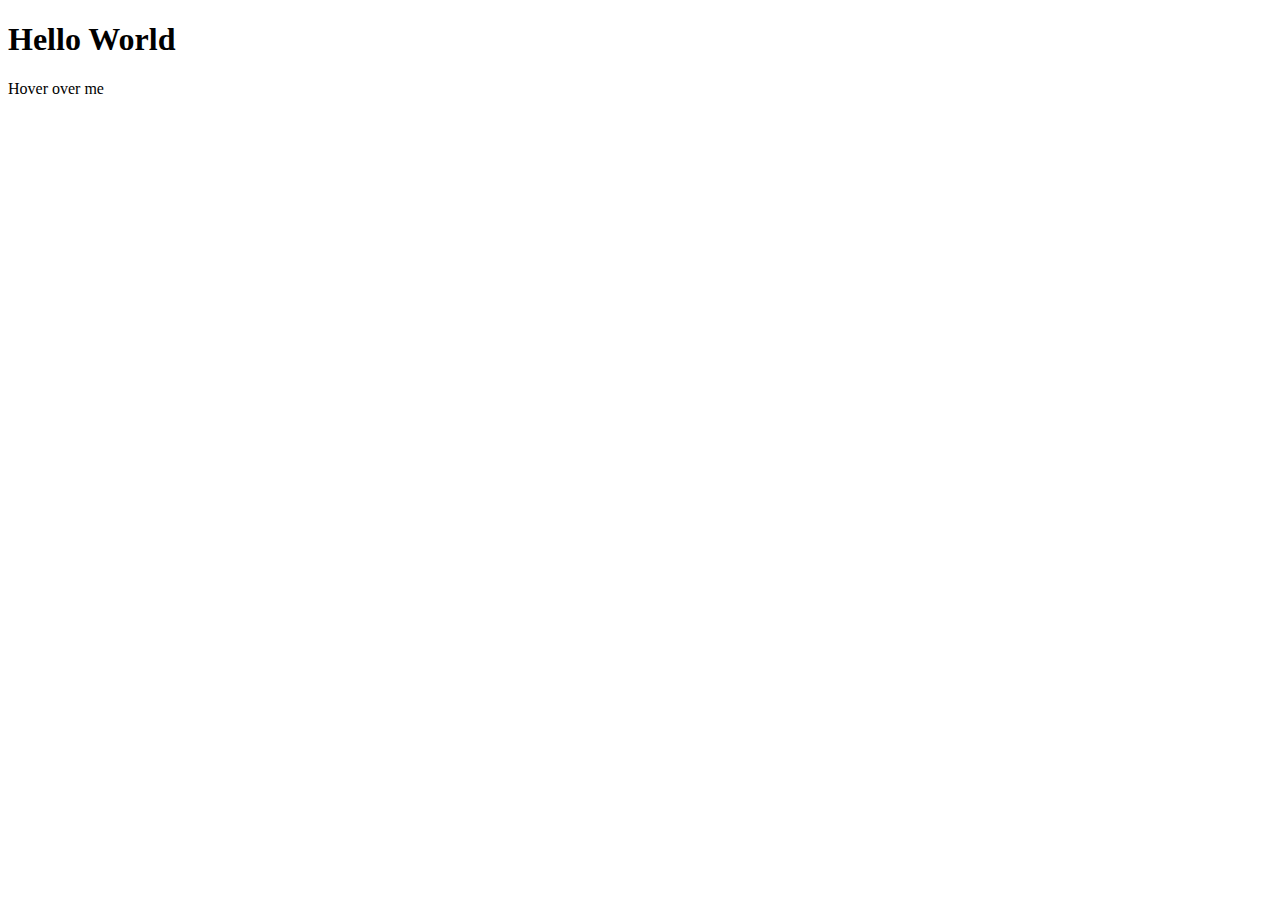
<file: 01_basic/index.html>
<!DOCTYPE html>
<html lang="en">
<head>
    <meta charset="UTF-8">
    <meta name="viewport" content="width=device-width, initial-scale=1.0">
    <title>Document</title>
</head>
<body>
<h1>Hello World</h1>
<div id="myElement" onmouseover="mouseOverTest()">Hover over me</div>
    <script src="simpleLearn.js"></script>
</body>
</html>
</file>
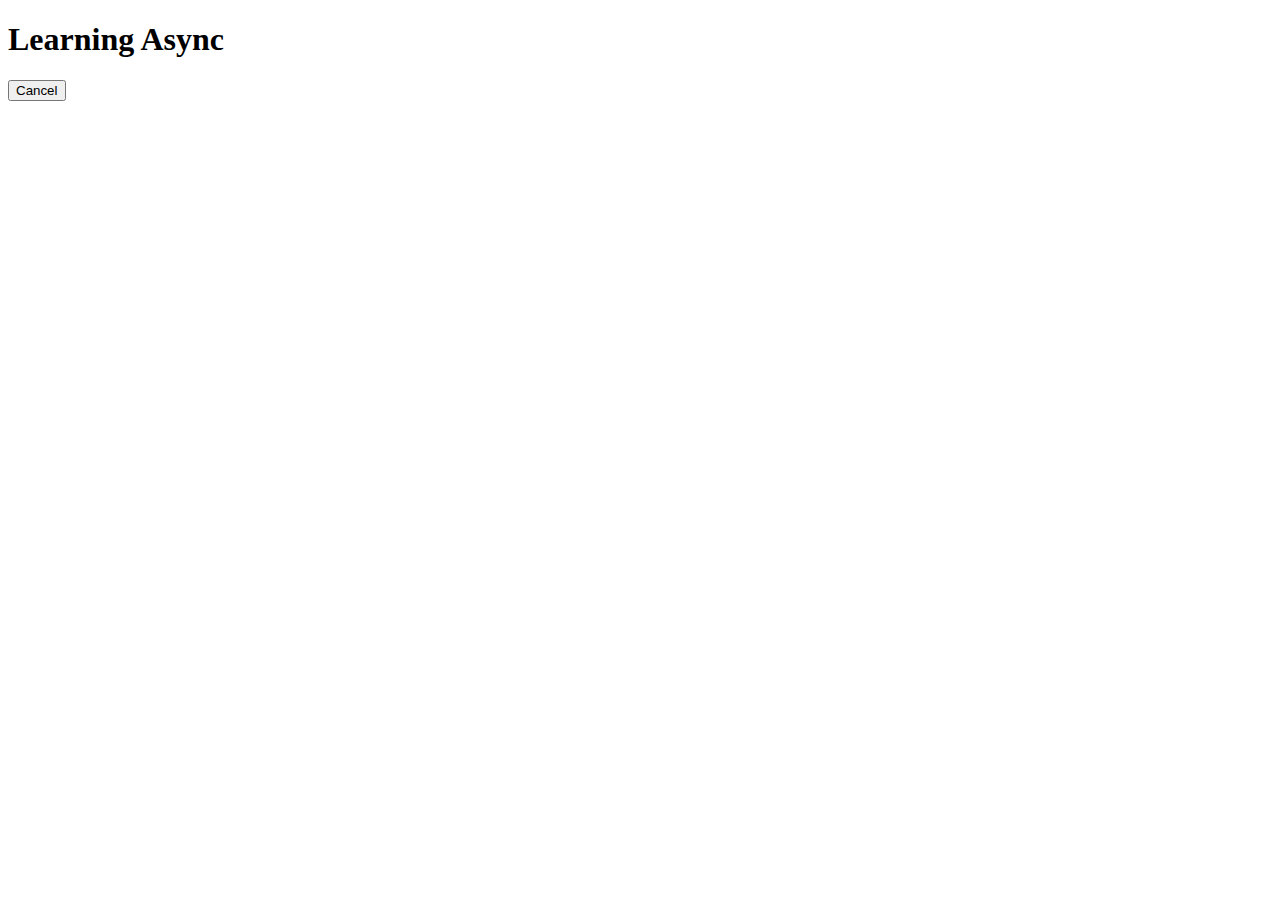
<file: async-project.js/events.html>
<!DOCTYPE html>
<html lang="en">
<head>
    <meta charset="UTF-8">
    <meta name="viewport" content="width=device-width, initial-scale=1.0">
    <title>Document</title>
</head>
<body>
    <h1> Learning Async</h1>
    <button id="cancel">Cancel</button>
</body>
<script>
    // // setTimeout(() => {
    // //     console.log("usman")
    // // }, 2000);
    // setInterval(() => {
    //     console.log("usman")
    // }, 2000);
    const myName = () =>{
        console.log("usman")
    }
    const changeText = () => {
        document.querySelector('h1').innerHTML='Karim'
        alert('Success')
    }
    const stop = setTimeout(changeText,2000)
    document.querySelector('#cancel').addEventListener(click, function(){
        clearTimeout(stop)
    })
</script>
</html>
</file>
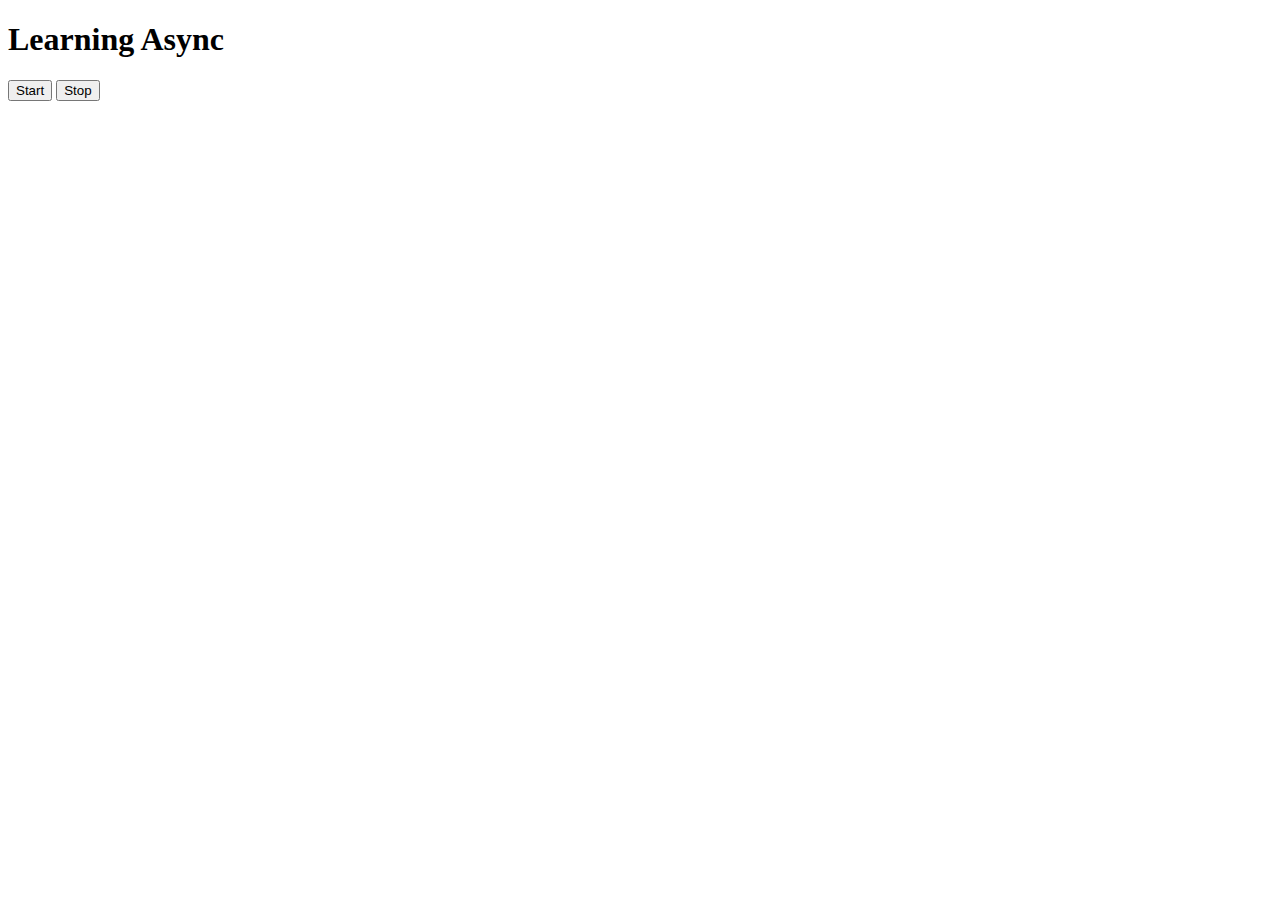
<file: async-project.js/three.html>
<!DOCTYPE html>
<html lang="en">
<head>
    <meta charset="UTF-8">
    <meta name="viewport" content="width=device-width, initial-scale=1.0">
    <title>Interval Example</title>
</head>
<body>
    <h1>Learning Async</h1>
    <button id="start">Start</button>
    <button id="stop">Stop</button>
    
    <script>
        const task = function(str){
            console.log(str, Date.now());
        }

        let intervalId;

        const star = () => {
            intervalId = setInterval(() => task('hello'), 1000);
        }

        const stp = () => clearInterval(intervalId);

        document.querySelector('#start').addEventListener('click', function(){
            star();
        });

        document.querySelector('#stop').addEventListener('click', function(){
            stp();
        });
    </script>
</body>
</html>
</file>
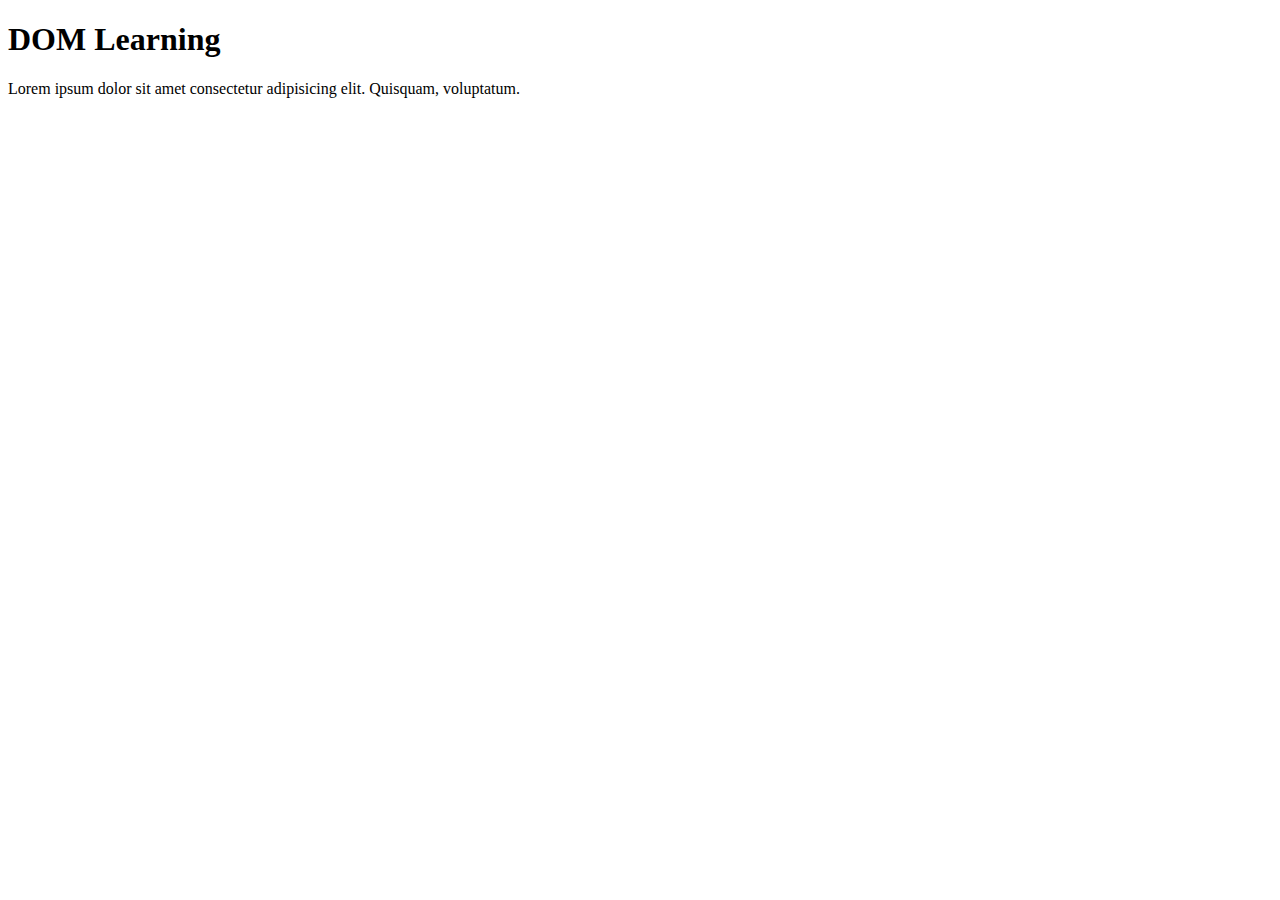
<file: 01_basic/Dom/dom1.html>
<!DOCTYPE html>
<html lang="en">
<head>
    <meta charset="UTF-8">
    <meta name="viewport" content="width=device-width, initial-scale=1.0">
    <title>DOM Learning</title>
</head>
<body>
    <div class="'bg-dark text-white">
        <h1 class="'heading">DOM Learning</h1>
    <p class="para">Lorem ipsum dolor sit amet consectetur adipisicing elit. Quisquam, voluptatum.</p>
</body>
</html>
</file>
